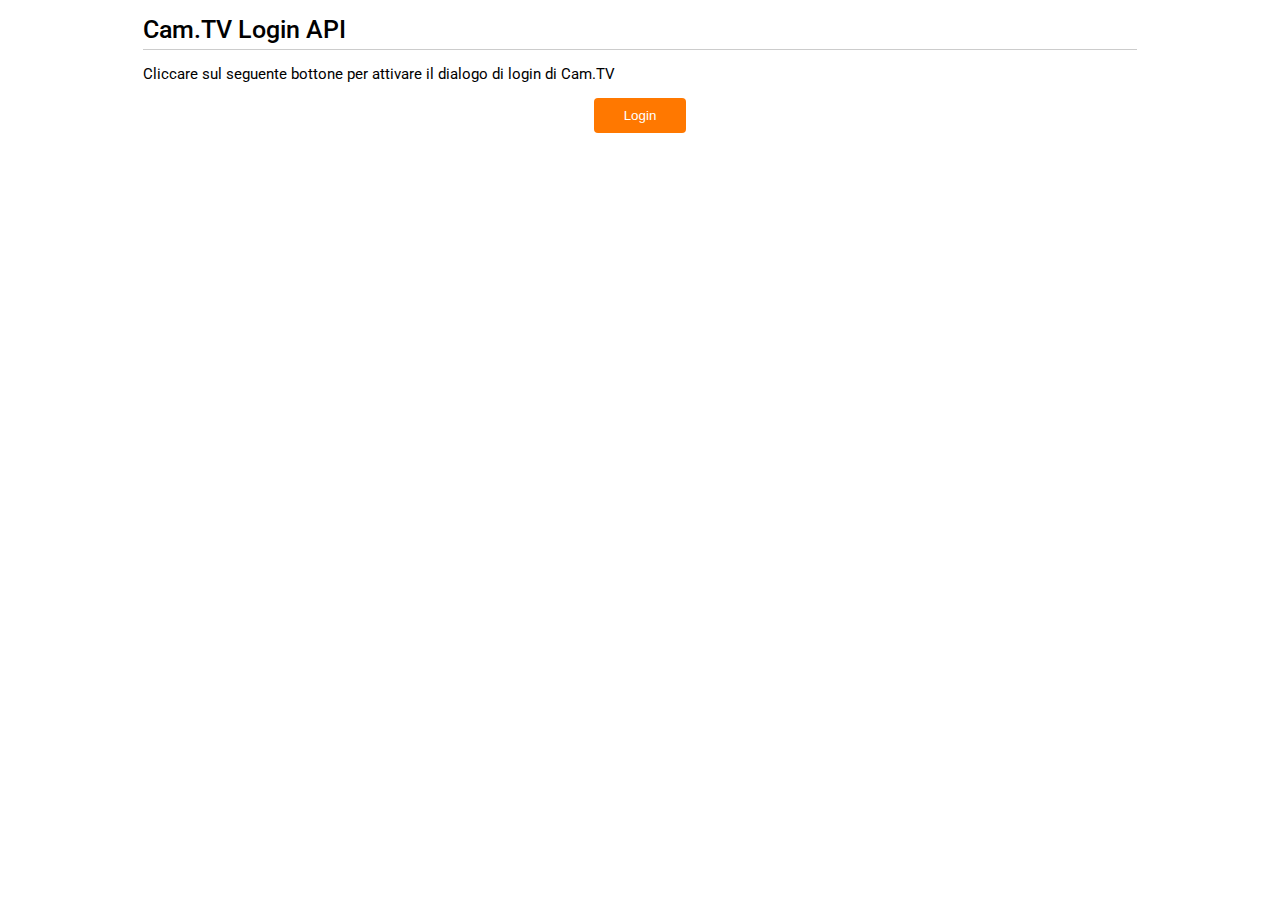
<file: index.html>
<!DOCTYPE html>
<html>

<head>
	<meta charset='utf-8'>
	<meta http-equiv='X-UA-Compatible' content='IE=edge'>
	<title>Cam.TV Login API</title>
	<meta name='viewport' content='width=device-width, initial-scale=1'>
	<link href="https://fonts.googleapis.com/css?family=Roboto:400,500&display=swap" rel="stylesheet">
	<link rel='stylesheet' type='text/css' media='screen' href='index.css'>
	<script src="https://www.cam.tv/login/extern_login.js"></script>
</head>

<body>
	<div class="content">
		<h1>Cam.TV Login API</h1>
		<p>
			Cliccare sul seguente bottone per attivare il dialogo di login di Cam.TV
		</p>
		<button onclick="Login()">Login</button>
		<script>
			function Login() {
				var redirectUrl = "https://www.cam.tv";
				
				CTV.ExternalLogin(redirectUrl);
			}
		</script>
	</div>
</body>

</html>
</file>
<file: index.css>
body {
	font-size: 15px;
	font-family: "Roboto", sans-serif;
	padding: 0;
	margin: 0;
}

a {
	text-decoration: none;
}

h1,
h2,
b,
strong {
	font-weight: 500;
}

button {
	background-color: #FF7800;
    padding: 10px 30px;
    border: none;
    border-radius: 4px;
    color: white;
    margin: auto;
	display: block;
	cursor:pointer;
}

a:hover {
	text-decoration: underline;
}

.content {
	box-sizing: border-box;
	padding: 15px;
	max-width: 100%;
	width: 1024px;
	margin: 0 auto;
}

.pre-wrapper .actions {
	font-size: 13px;
	position: absolute;
	top: 5px;
	right: 5px;
}

h1 {
	font-size: 25px;
	margin: 0;
	margin-bottom: 15px;
	padding-bottom: 5px;
	border-bottom: 1px solid #ccc;
}

h2 {
	font-size: 20px;
}

.actions {
	text-align: right;
}

.pre-wrapper {
	margin-top: 15px;
	margin-bottom: 15px;
	position: relative;
	font-size: 13px;
	border-radius: 5px;
	border: 1px solid #ccc;
	padding: 15px;
	background-color: #f6f6f6;
}

pre {
	margin: 0;
}

table {
	font-size: 14px;
	width: 100%;
	border-radius: 5px;
	border: 1px solid #ccc;
	background-color: #f6f6f6;
}

table td {
	vertical-align: baseline;
	padding: 5px;
}
</file>
